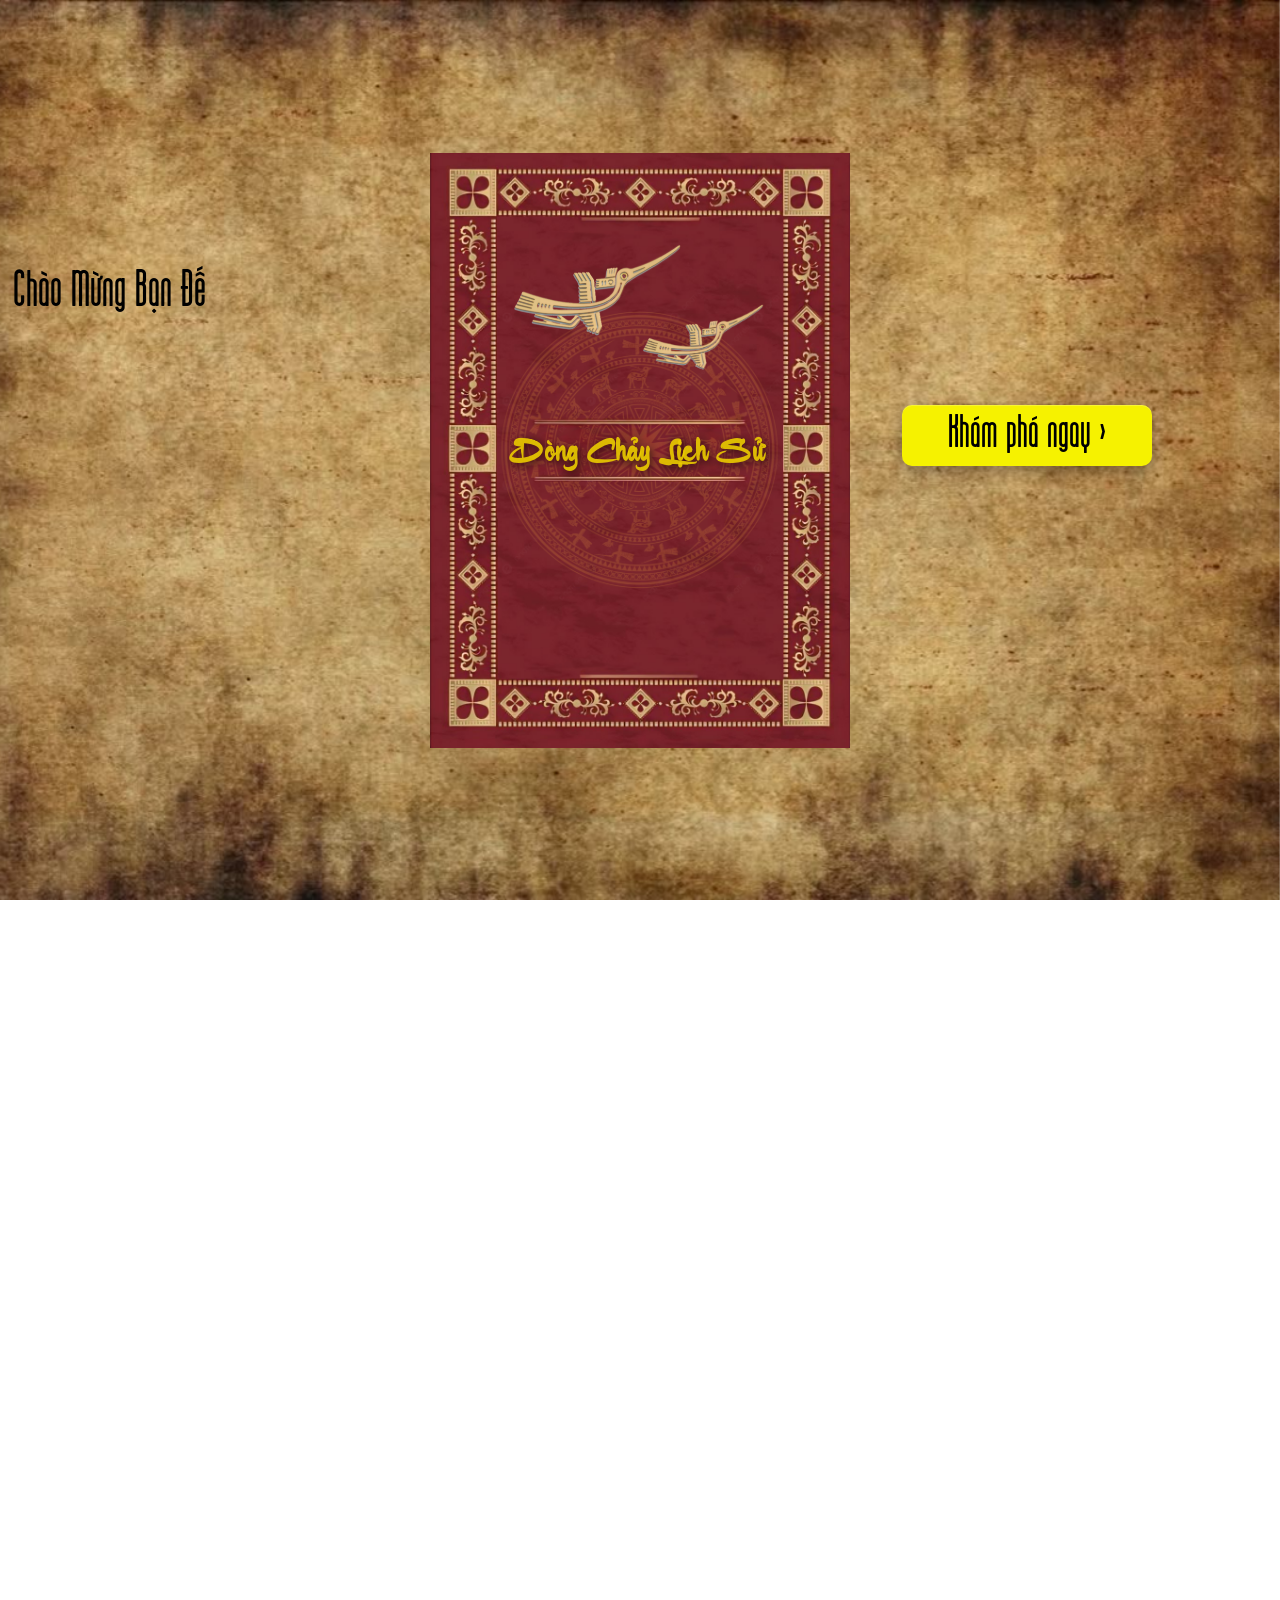
<file: index.html>
<!DOCTYPE html>
<html lang="vi">
<head>
    <meta charset="UTF-8">
    <meta name="viewport" content="width=device-width, initial-scale=1.0">
    <title>Dongchaylichsu</title>
    <link rel="stylesheet" href="style.css">
    <script src="script.js" defer></script>
</head>

<body>
    <button id="discover-now-btn"> Khám phá ngay ></button>
    <div id="bg">
        <img src="image-albums/bg.jpg">
    </div>
    <div id="book-intro">
        <div class="page" id="page-cover">
            <div class="front" id="cover">
                <div class="resize-cover">
                    <img src="image-albums/bia1.png">
                    <div class="book-name">Dòng Chảy Lịch Sử</div>
                    <div class="floating fade">
                        <img src="image-albums/lachong.png">
                    </div>

                    <div class="floating2 fade">
                        <img src="image-albums/lachong.png">
                    </div>
                </div>

            </div>
            <div class="back"></div>
        </div>

        <div class="page" id="page-two">
            <div class="front"></div>
            <div class="back"></div>
        </div>
        <div id="intro-text">
            <div class="i1">Chào Mừng Bạn Đến Với Dòng Chảy Lịch Sử Nơi dòng thời gian trôi đi nhưng còn mãi những chiến công anh hùng ở lại </div>
        </div>
        <div id="bookLight"></div>
    </div>

    <div class="action-menu">
        <button>
            <div class="three-lines">
                <span class="line"></span>
                <span class="line"></span>
                <span class="line"></span>
            </div>
        </button>

        <div class="action-menu-btns">
            <div class="btn" onclick="location.href='#ngoquyen'">
                <span>Ngô Quyền</span>
                <button>
                    <img src="image-albums/flags/conhango.jpg" alt="Cờ nhà Ngô">
                </button>
            </div>

            <div class="btn" onclick="location.href='#dinhbolinh'">
                <span>Đinh Bộ Lĩnh</span>
                <button>
                    <img src="image-albums/flags/conhadinh.jpg" alt="Cờ nhà Đinh">
                </button>
            </div>

            <div class="btn" onclick="location.href='#tranhungdao'">
                <span>Trần Hưng Đạo</span>
                <button>
                    <img src="image-albums/flags/conhatran.jpg" alt="Cờ nhà Trần">
                </button>
            </div>

            <div class="btn" onclick="location.href='#nguyenhue'">
                <span>Nguyễn Huệ</span>
                <button>
                    <img src="image-albums/flags/cothoinguyen.jpg" alt="Cờ Tây Sơn">
                </button>
            </div>


        </div>
    </div>

    <main id="main-contents">

        <div class="main-bg">
            <img src="image-albums/mainbg-.jpg">
        </div>


        <section class="introduction">
            <p>LỜI NÓI ĐẦU</p>
            <div class="sub-intro">
                <p><span id="font-change">Kính chào các quý độc giả!</span> <br> Lịch sử chính là nguồn cội, là dòng
                    chảy thiêng liêng không ngừng trôi đi qua năm tháng.</p>
                <p>Nhưng khi mà thời gian càng ngày càng trôi xa, nhưng năm tháng huy hoàng xưa ấy dần mai một. Đặc biệt
                    là khi thời thế đang dần thế thời, cái hiện đại lấn át cái xưa kia. Ngày nay, các bạn trẻ chỉ biết
                    chạy đua với thời đại, chỉ chăm chăm bắt kịp xu hướng nhất thời trước mắt mà quên đi những giá trị
                    sâu sắc phía sau. </p>
                <p>Khi được sinh ra trong hòa bình, ta lại càng quên đi xưa kia nhưng năm tháng máu chảy thành sông như
                    thế nào. Những người đã ngã xuống, những trái tim quả cảm đứng lên chiến đấu cho hòa bình Tổ Quốc.
                </p>
                <p>Chính vì nhận ra những điều ấy, chúng tôi đã tạo nên cách thức giúp cho được phần thế hệ trẻ cảm thấy
                    hứng thú hơn về lịch sử bằng cách kết hợp những giá trị hiện đại và giá trị truyền thống để đúc kết
                    lên <span>Dòng Chảy Lịch Sử</span></p>
                <p>Chúng tôi đã sưu tầm được một số những danh tướng tiêu biểu trong lịch sử Việt Nam thời kỳ phong kiến
                    và dùng những ngôn ngữ gần gũi hiện đại nhất để kể lại, chúng tôi có sử dụng một số hình ảnh
                    do AI nhằm tái hiện lịch sử dễ hình dung, nếu có điều gì sai sót, xin hãy phản hồi,
                    chúng tôi rất ghi nhận những đóng góp của quý độc giả!</p>
                <p>Chúng tôi xin trân trọng cảm ơn!</p>
            </div>
        </section>

        <section id="timeline">
            <div id="time-title">Dòng Thời Gian</div>
            <div class="box-time left">
                <div class="timeline-content moveRight" onclick="location.href='#ngoquyen'">
                    <div class="inner-content">
                        <h2>898 - 944</h2>
                        <p>Ngô Quyền</p>
                    </div>
                </div>
            </div>
            <div class="box-time right" onclick="location.href='#dinhbolinh'">
                <div class="timeline-content moveLeft">
                    <div class="inner-content">
                        <h2>924 - 979</h2>
                        <p>Đinh Bộ Lĩnh</p>
                    </div>
                </div>
            </div>
            <div class="box-time left" onclick="location.href='#tranhungdao'">
                <div class="timeline-content moveRight">
                    <div class="inner-content">
                        <h2>1232 - 1300</h2>
                        <p>Trần Hưng Đạo</p>
                    </div>

                </div>
            </div>
            <div class="box-time right" onclick="location.href='#nguyenhue'">
                <div class="timeline-content moveLeft">
                    <div class="inner-content">
                        <h2>1753 - 1792</h2>
                        <p>Nguyễn Huệ</p>
                    </div>
                </div>
            </div>
        </section>

        <section class="generals-container gap50">
            <a class="moveLeft" href="#ngoquyen">
                <div class="inner-card ">
                    <img src="image-albums/heroes/ngoquyen.png" alt="Ngô Quyền">
                    <h2>Ngô Quyền</h2>
                    <div class="hero-desc">
                        Đánh tan quân <span class="crimson">Nam Hán</span> trên <span class="river">sông Bạch
                            Đằng</span>, chấm dứt hơn 1000 năm Bắc thuộc mở ra kỷ nguyên độc lập lâu dài của dân tộc
                    </div>
                </div>
            </a>

            <a class="moveRight" href="#dinhbolinh">
                <div class="inner-card ">
                    <img src="image-albums/heroes/dinhbolinh.png" alt="Đinh Bộ Lĩnh">
                    <h2>Đinh Bộ Lĩnh</h2>
                    <div class="hero-desc">
                        Dẹp loạn <span class="crimson">12 sứ quân</span>, thống nhất đất nước, khai sinh <span
                            class="copper-gold">triều Đinh</span> – triều đại phong kiến độc lập đầu tiên của Việt Nam.
                    </div>
                </div>
            </a>

            <a class="moveLeft" href="#tranhungdao">
                <div class="inner-card">
                    <img src="image-albums/heroes/tranhungdao.png" alt="Trần Hưng Đạo">
                    <h2>Trần Hưng Đạo</h2>
                    <div class="hero-desc">
                        <span class="gold">Đức Thánh Trần</span>, lãnh đạo Đại Việt ba lần đánh bại quân <span
                            class="crimson">Nguyên Mông</span>.
                    </div>
                </div>
            </a>

            <a class="moveRight" href="#nguyenhue">
                <div class="inner-card ">
                    <img src="image-albums/heroes/nguyenhue.png" alt="Nguyễn Huệ">
                    <h2>Nguyễn Huệ</h2>
                    <div class="hero-desc">
                        <span class="brown">Anh hùng áo vải</span> - người khiến quân <span class="crimson">Xiêm</span>
                        và quân <span class="crimson">Thanh</span> đại bại, làm rạng danh Đại Việt.
                    </div>
                </div>
            </a>
        </section>


        <section class="legend-intro">
            <div class="legend-intro-content">
                <p class="legend-line fadeI">Mỗi vị tướng là một chương sử</p>
                <p class="legend-line fadeI">Mỗi chiến thắng là cái giá của máu, ý chí và lòng yêu nước</p>
                <p class="legend-line fadeI">Mỗi trận chiến là sự hy sinh của hàng vạn con người chỉ đổi lấy hai chữ "Tự
                    Do"</p>
                <p class="legend-line fadeI">Hãy bước vào những trang sử hào hùng của dân tộc Việt Nam</p>
            </div>
        </section>

        <div class="hero d-flex-col gap100">
            <section id="ngoquyen">
                <div class="hero-card d-flex stick-scroll">
                    <div class="hero-img moveLeft">
                        <img src="image-albums/heroes/ngoquyen.png" alt="Ngô Quyền">
                    </div>

                    <div class="hero-info center d-flex-col">
                        <h1 class="hero-name">Ngô Quyền</h1>
                        <p class="birth-death">898 - 944</p>
                    </div>
                </div>

                <div class="chapter-divider">
                    <span class="decorate revealLR">✦</span>
                    <h2 class="revealLR">Giới thiệu</h2>
                </div>

                <div class="hero-life d-flex-col gap50">
                    <div class="d-flex stick-scroll">
                        <div class="fadeI">
                            <p class="intro-hero">
                                Nhắc đến Ngô Quyền là chúng ta nhớ đến ngay đến bãi cọc Bạch Đằng siêu to khổng lồ đâm thủng chiến thuyền 
                                quân Nam Hán, nhưng 10 người thì 9 người không biết nhiều về cuộc đời ông. Vậy nên chúng tôi ở đây để giúp
                                bạn khắc phục điều đó!
                            </p>
                            <p>Ngô Quyền sinh ra trong một gia đình có thế lực ở Đường Lâm.</p>
                            <p>
                                Tương truyền, khi ông sinh ra, có ánh sáng lạ tỏa khắp nhà, tướng mạo khác thường, có ba nốt ruồi ở lưng. 
                                Thầy tướng cho là lạ, bảo có thể làm chủ một phương, nên đã đặt tên là Quyền. Khi lớn lên, Ngô Quyền có 
                                vẻ người khôi ngô, mắt sáng như chớp, dáng đi thong thả như hổ, có trí dũng và sức mạnh có thể nâng được 
                                vạc bằng đồng. 
                            </p>
                        </div>
                        <div class="width revealU">
                            <img src="image-albums/life-NQ/nq-sinh.png" alt="Ngô Quyền thời trẻ">
                        </div>
                    </div>

                    <div class="d-flex stick-scroll">
                        <div class="width">
                            <img src="image-albums/life-NQ/nq-young.png" alt="Ngô Quyền thời trẻ">
                        </div>
                        <div class="fadeI center d-flex-col">
                            <p>Trưởng thành dưới quyền Dương Đình Nghệ, ông nhanh chóng trở thành vị tướng tài năng, được tin cậy giao nhiều trọng trách</p>
                        </div>                      
                    </div>
                </div>

                <div class="chapter-divider">
                    <span class="decorate revealLR">✦</span>
                    <h2 class="revealLR">CHIẾN CÔNG</h2>
                </div>

                <div class="hero-life d-flex-col gap50">
                    <div class="d-flex-col stick-scroll">
                        <div class="fadeI">
                            <p>Năm 937, Kiều Công Tiễn giở mưu hèn kế bẩn giết chết cha nuôi (Dương Đình Nghệ) để cướp
                                ngôi Tiết độ sứ.
                            </p>
                        </div>
                        <div class="d-flex gap100 center">
                            <div class="width moveRight">
                                <img src="image-albums/life-NQ/kct-ddn.png">
                            </div>
                            <div class=" width2 moveLeft">
                                <img src="image-albums/life-NQ/kct-king.png">
                            </div>
                        </div>
                    </div>

                    <div class="d-flex stick-scroll">
                        <div class="fadeI d-flex center">
                            <p>
                                Ngô Quyền khi ấy đang đóng quân ở vùng Ái Châu, nghe tin bố vợ bị thằng con nuôi cho đăng
                                xuất khỏi thế giới. Không dài dòng, ông lập tức triệu tập anh em huynh đệ đi hành quân
                                kéo sang hỏi tội Kiều Công Tiễn
                            </p>
                        </div>
                        <div class="width moveLeft">
                            <img src="image-albums/life-NQ/hanhquan.png">
                        </div>
                    </div>
                    
                    <div class="d-flex-col">
                        <div class="fadeI">
                            <p>
                                Ngồi chưa kịp ấm chỗ thì nghe tin Ngô Quyền kéo đội quân sát thủ đến hỏi tội. Biết đối mặt trực diện chỉ có nước
                                đi bụi. Trong lúc hoảng loạn tột độ, thanh niên họ Kiều nghĩ ra nước đi hèn hạ nhất hệ mặt trời, một quyết định 
                                tự hủy tự bóp mình và cả giang sơn đó là sai tay chân của mình mang châu báu lén lút qua phương Bắc cầu cứu Nam Hán.  
                            </p>
                        </div>
                        <div class="d-flex stick-scroll">
                            <div class="width2 moveRight">
                                <img src="image-albums/life-NQ/caucuu.png">
                            </div>
                            <div class="fadeI d-flex center">
                                <p>
                                    Danh hiệu "đại sứ" rước voi về giày mạ tổ chính thức được trao cho Kiều Công Tiễn  
                                </p>
                            </div>
                        </div>
                        <div class="fadeI">
                            <p>
                                Về phía quân Nam Hán, ông vua Lưu Cung đang ngồi ngáp ruồi nghe tin có kẻ bên Giao Châu dâng cỗ đến tận miệng, gật đầu đồng ý vội.
                                Lưu Cung vừa muốn đánh bóng tên tuổi của mình vừa có cớ sang đánh lấy đất đai màu mỡ bên Giao Châu, khôi phục lại ách đô hộ cai trị đã mất, hắn phong con trai cưng
                                của mình là Lưu Hoàng Tháo làm Giao Vương mang theo đạo quân khổng lồ toàn chiến thuyền vượt sóng tiến thẳng về cửa sông Bạch Đằng.
                            </p>
                        </div>
                    </div>

                    <div class="d-flex stick-scroll">
                        <div class="fadeI d-flex center">
                            <p>
                                Nghe tin quân Nam Hán sắp sang chơi, Ngô Quyền kiểu: từ từ đợi dọn rác trong nhà đã rồi hẵng sang chơi. Thế là ông kéo quân đến thành Đại La, Kiều Công Tiễn
                                chưa kịp ảo tưởng cảnh lên làm vua thì bị Ngô Quyền gõ bo bo cho vào đầu, tiễn thẳng xuống tâm sự với cha nuôi.
                            </p>
                        </div>
                        <div class="width2 moveLeft">
                            <img src="image-albums/life-NQ/gietkct.png">
                        </div>
                    </div>
                    <div class="d-flex-col center">
                        <div class="width3 revealLRUD">
                            <img src="image-albums/life-NQ/hop.png">
                        </div>
                        <div class="fadeI">
                            <p>
                                Ngô Quyền họp bàn với bên tham mưu, ngài bảo thằng nhãi Hoàng Tháo này mới lớn, tính tình trẻ trâu, lại cậy có thuyền to
                                quân đông nên chắc chắn sẽ chủ quan khinh địch, đi xa mỏi mệt nên anh em ta ngồi nhà dưỡng sức lấy quân khỏe đánh quân mệt sẽ chắc thắng.
                                Nhưng đánh như nào cho nhớ đời cho bố ở nhà ko dám hó hé sang đây nữa mới là nghệ thuật. Vậy là dự án thế kỷ bãi cọc sông Bạch Đằng chính
                                thức được khởi công
                            </p>
                        </div>
                    </div>
                    <div class="d-flex stick-scroll">
                        <div class="fadeI d-flex center">
                            <p>
                                Người người nhà nhà chung tay ngày đêm làm ra những cây cọc gỗ với đầu nhọn bọc sắt đen. Đem những chiếc cọc gỗ đó cắm sâu xuống lòng sông ngay
                                chỗ hiểm yếu nhất gần cửa biển, để khi thủy triều lên mặt sông che đi những đầu cọc, nhưng khi thủy triều rút mới lộ ra "quà" cho quân Nam Hán 
                            </p>
                        </div>
                        <div class=" width2 moveLeft">
                            <img src="image-albums/life-NQ/coc.png">
                        </div>
                    </div> 
                </div>
                
                <div class="hero-life d-flex-col gap50">
                    <div class="d-flex top-center">
                        <div class="d-flex-col gap100">
                            <div class="d-flex stick-scroll">
                                <div class="width2 revealR">
                                    <img src="image-albums/life-NQ/chienthuat.jpg">
                                </div>
                                <div class="fadeI">
                                    <h2 class="d-flex center">Trận Bạch Đằng năm 938</h2>
                                    <p>
                                        Cuối 938, gió mùa Đông Bắc lạnh thấm da thịt. Hạm đội Lưu Hoàng Tháo nghênh ngang tiến vào cửa sông Bạch Đằng. Từ xa, Ngô Quyền thấy mồi đã vào tầm ngắm
                                        liền tung chiêu thức mang tên "giả vờ thua", ngài cử vài đội thuyền nhẹ ra khiêu chiến, lính của Ngô Quyền vừa đánh vừa chửi bới dăm ba câu, 
                                        đánh được vài phát cho có rồi đồng loạt quay đầu bỏ chạy chỗ chết. Hoằng Tháo cười ha hả đắc ý, đấy thấy chưa, chưa đánh đã chạy, Giao Châu toàn lũ nhát gan.
                                    </p>
                                </div>
                            </div>

                            <div class="d-flex stick-scroll">
                                <div class=" width2 revealR">
                                    <img src="image-albums/life-NQ/bachdang.jpg">
                                </div>
                                <div class="fadeI d-flex center">
                                    <p>
                                        Hạm đội Hoàng Tháo cứ băng băng vượt qua cửa tử mà không hề hay biết, cho đến khi quân
                                        Nam Hán lọt thỏm vào sâu trong sông Bạch Đằng, cũng là lúc mặt trời dần buông xuống, quà của tự nhiên bắt đầu lộ ra,
                                        thủy triều nước rút nhanh như cách người yêu cũ trở mặt. Thế là xong dính bẫy rồi, một cảnh tượng kinh hoàng hiện ra trước mắt
                                        Nam Hán
                                    </p>
                                </div>
                            </div>
                            
                            <div class="fadeI">
                                <p>
                                    Ngô Quyền dẫn đại quân xông ra nhưng mãnh hổ vồ mồi. Quân ta từ trên bờ xả mưa tên xuống, những chiến thuyền nhỏ 
                                    len lỏi vào bãi cọc để đánh giáp lá cà. Đội hình Nam Hán rối loạn, trên thuyền thì bị xả tên, xuống sông thì bị cọc đâm.
                                </p>
                                <p>
                                    Lưu Hoàng Tháo, vị thái tử trẻ trâu lúc sáng còn mơ mộng làm bá chủ giờ luống cuống tìm đường thoát thân
                                    nhưng đã quá muộn, vị thái tử kiêu ngạo ấy được nhận 1 vé đăng xuất miễn phí, chìm nghỉm dưới dòng sông
                                    Bạch Đằng lịch sử
                                </p>
                                <p>
                                    Chỉ trong vòng 1 ngày ngắn ngủi, toàn bộ đạo quân Nam Hán hùng hậu bị tiêu diệt sạch. Tin con trai chết,
                                    Lưu Cung biết mình không đủ sức đánh lại Ngô Quyền, đành rút quân không dám bén mảng sang lần nào nữa.
                                </p>
                                <p>
                                    Chiến thắng Bạch Đăng năm 938 là một tiếng sấm rền xé toạc màn đêm u tối, kết thúc 1000 năm Bắc thuộc. Mở ra thời kỳ độc lập
                                    lâu dài của dân tộc.
                                </p>
                            </div>
                        </div>                                                        
                    </div>
                </div>
                

                <div class="chapter-divider">
                    <span class="decorate revealLR">✦</span>
                    <h2 class="revealLR">DẤU ẤN ĐỂ LẠI</h2>
                </div>

                <div class="hero-life d-flex-col gap50">
                    <div class="d-flex">
                        <div class=" width">
                            <img src="image-albums/life-NQ/thoNQ.jpg" alt="Thờ Ngô Quyền">
                        </div>
                        <div class="fadeI d-flex center">
                            <p>
                                Tên tuổi và công lao được các thế hệ sau ghi nhớ, tôn vinh. Hình tượng Ngô Quyền trở thành
                                biểu tượng của lòng yêu nước, ý chí độc lập và tinh thần tự cường dân tộc
                            </p>
                        </div>
                    </div>
                    <div class="d-flex">
                        <div class=" width">
                            <img src="image-albums/life-NQ/tuongNQ.jpg" alt="Tượng Ngô Quyền">
                        </div>
                        <div class="fadeI d-flex center">
                            <p>
                                Nhiều đền thờ, lăng mộ và di tích lịch sử được xây dựng để thờ phụng, tưởng nhớ công lao của
                                ông, tiêu biểu như Lăng Ngô Quyền và Đền thờ Ngô Quyền
                            </p>
                        </div>
                    </div>
                    <div class="d-flex center fadeI">
                        <p class="blockquote width3">
                            Ngô Quyền không chỉ thuộc về quá khứ, ông là ngọn lửa đang cháy trong hiện tại, nhắc mỗi chúng
                            ta sống mạnh mẽ hơn, kiên cường hơn và dũng cảm viết lên chiến thắng của chính đời mình.
                        </p>                       
                    </div>                                                                
                </div>

                
            </section>

            <section id="dinhbolinh">
                <div class="hero-card d-flex stick-scroll">
                    <div class="hero-img moveRight">
                        <img src="image-albums/heroes/dinhbolinh.png" alt="Đinh Bộ Lĩnh">
                    </div>

                    <div class="hero-info center d-flex-col">
                        <h1 class="hero-name">Đinh Bộ Lĩnh</h1>
                        <p class="birth-death">924-979</p>
                    </div>
                </div>

                <div class="chapter-divider">
                    <span class="decorate revealLR">✦</span>
                    <h2 class="revealLR">GIỚI THIỆU</h2>
                </div>

                <div class="hero-life d-flex-col gap50">
                    <div class="stick-scroll">
                        <div class="fadeI">
                                <p class="intro-hero">
                                    Khi nhắc đến Đinh Bộ Lĩnh chúng ta thường nghĩ tới Đinh Bộ Lĩnh dẹp loạn 12 sứ quân, nghe rất
                                    ngầu phải không? Nhưng ít ai biết được trước khi tên tuổi vang dội ấy thì ông có cuộc đời như thế
                                    nào. Hãy tiếp tục cùng chúng tôi tìm câu trả lời nhé
                                </p>
                        </div>
                    </div>

                    <div class="d-flex stick-scroll">
                        <div class="fadeI">
                            <p>
                                Nối tiếp câu chuyện lịch sử về Ngô Quyền, năm 944 - Đức Ngô Quyền, vị tổ trung hưng đã đánh tan quân Nam Hán trên sông Bạch Đằng đột ngột băng hà. Ngài ra đi để lại một khoảng trống mênh mông không ai đủ sức lấp đầy.
                                Triều đình rối ren, lòng người ly tán, nhiều thế lực hào trưởng địa phương lực bị kìm hãm bấy lâu được dịp vùng lên 
                                sâu xé. Giang sơn gấm voc bỗng chốc vỡ vụn thành 12 mảnh ghép rời rạc.
                            </p>
                        </div>
                        <div class=" width revealLR">
                            <img src="image-albums/life-DBL/12suquan.jpg">
                        </div>
                        <div class="fadeI">
                            <p>
                                Trong Bối cảnh hỗn mang ấy, tại Động Hoa Lư (Ninh Bình) - một vùng đất địa linh nhân kiệt. Cậu bé Đinh Bộ Lĩnh đã lớn lên. Cha là Đinh Công Trứ - một vị tướng tài ba dưới trướng Ngô Quyền nên
                                dòng máu chảy trong Đinh Bộ Lĩnh là dòng máu nhà tướng đầy dũng mãnh và can trường. Nhưng cha mất sớm, ông theo mẹ về nương nhờ chú ruột
                                sống cuộc đời dân dã, chăn trâu cắt cỏ cùng lũ trẻ trong vùng.
                            </p>
                        </div>
                    </div>

                    <div class="d-flex-col">
                        <div class=" revealLRUD">
                            <img src="image-albums/life-DBL/colautaptran.png">
                        </div>
                        <div class="fadeI">
                            Những đứa trẻ chăn trâu ở thung lũng Hoa Lư ngày ấy không chơi những trò chơi trẻ con bình thường, chúng
                            tham gia vào những trận giả do Đinh Bộ Lĩnh chỉ huy. Ông lấy bông lau làm cờ, lấy lưng châu làm ngai, chia quân 
                            bày trận, oai phong lẫm liệt như một vị tướng thực thụ.
                        </div>
                    </div>
                </div>

                <div class="chapter-divider">
                    <span class="decorate revealLR">✦</span>
                    <h2 class="revealLR">CHIẾN CÔNG</h2>
                </div>

                <div class="hero-life d-flex-col gap50">
                    <div class="stick-scroll">
                        <div class="d-flex top-center stick-scroll">
                           <div class="fadeI d-flex-">
                                <p>
                                    Khi trưởng thành, Đinh Bộ Lĩnh không cam chịu cảnh sống ẩn dật. Ông nhìn ra thế cuộc và hiểu rằng
                                    thời cờ đã đến. Không còn là trận đánh giả với cờ lau. Ông bắt đầu tập hợp lực lượng rèn đúc vũ khí
                                    thật sự. Những người bạn thuở thiếu thời như Đinh Điền, Nguyễn Bặc, Lưu Cơ, Trĩnh Tú trở thành những cánh tay đắc lực, những 
                                    vị tướng tiên phong cùng ông xây dựng cơ đồ.
                                </p>
                                
                            </div>
                            <div class=" width2">
                                <img src="image-albums/life-DBL/taphop.png">
                            </div> 
                        </div>
                        <div class="fadeI">
                            <p>
                                Tiếng tăm Đinh Bộ Lĩnh bắt đầu vang xa khiến các thế lực xung quanh phải dè chừng.
                            </p>
                        </div>
                    </div>
                    <div>                        
                        <div class=" revealLR">
                            <img src="image-albums/life-DBL/ngaydemtap.png">   
                        </div>
                        <div class="fadeI">
                            <p>
                                Hoa Lư những ngày tháng chuẩn bị ấy không ngừng vang tiếng rèn sắt đúc gươm, tiếng reo hò tập trận vang cả núi rừng.
                                Đinh Bộ Lĩnh dạy cho quân sĩ cách lợi dụng địa hình để mai phục, dùng ít địch nhiều. Ông hiểu rằng
                                muốn dẹp loạn 12 sứ quân không chỉ dựa vào sức mạnh cơ bắp mà còn phải dùng cái đầu lạnh.
                            </p>
                        </div>
                    </div>
                    <div>
                        <div class="fadeI">
                            <p>
                                Đinh Bộ Lĩnh quyết định nước cờ táo bạo, một canh bạc sinh tử. Thay vì xua quân tấn công Bố Hải Khẩu (Thái Bình) để tranh giành lãnh thổ
                                ông chọn con đường hòa hiếu. Ông đích thân dẫn con trai trưởng là Đinh Liễn đến gặp Trần Lãm,
                                Đinh Bộ Lĩnh gạt bỏ cái tôi cúi đầu trước Trần Lãm và đưa ra quyết định đau lòng là để Đinh Liễn
                                ở lại làm con tin để làm tin cho lời thề ước.
                            </p>
                            <p>
                                Đạo quân Hoa Lư như hổ mọc thêm cánh, sự kết hợp giữa đội quân thiện chiến kỉ luật của Đinh Bộ Lĩnh
                                và tiềm lực kinh tế, binh lực dồi dào của Trần Lãm đã tạo nên một thế lực vô địch. Đỉnh điểm khi Trần Lãm qua đời, trước khi
                                nhắm mắt xuôi tay, ông quyết định trao quyền điều binh khiển tướng cho Đinh Bộ Lĩnh.
                            </p>
                        </div>
                        <div class=" revealLRUD">
                            <img src="image-albums/life-DBL/dieubinh.png">
                        </div>
                    </div>
                    <div class="d-flex-col center">
                        <div class="fadeI">
                            <p>
                                Đinh Bộ Lĩnh tiếp tục đi bẽ gãy từng mắt xích yếu , thu phục lòng người thay vì cầm quân đi 
                                chinh chiến, chỉ khi gặp những kẻ cứng đầu mới dùng đến quân. Tiếng tăm Vạn Thắng Vương vang dội 
                                như sấm nổ bên tai, trở thành nỗi ám ảnh kinh hoàng cho những kẻ còn ôm mộng cát cứ. Ông biết lúc 
                                nào cần tuốt gươm, lúc nào cần tra gươm vào vỏ. Ông biến thù thành bạn, biến chướng ngại vật thành bàn đạp.
                            </p>    
                        </div>
                        <div class=" width3 revealLR">
                            <img src="image-albums/life-DBL/deploan12suquan.png">
                        </div>
                        <div class="fadeI">
                            <p>
                                Cục diện 12 sứ quân chẳng khác gì ngọn đèn le lói trước con bão Đinh Bộ Lĩnh, chỉ chờ thời khắc vụt tắt nhường chỗ cho ánh hào quang rực rỡ của một vương triều mới đang lên.
                                Những sứ quân cuối cùng lần lượt buông vũ khí quy hàng. Non sông gấm vóc bao năm chia cắt nay đã nối liền
                                lại thành một dải.
                            </p>    
                        </div>
                    </div>
                    
                </div>

                <div class="chapter-divider">
                    <span class="decorate revealLR">✦</span>
                    <h2 class="revealLR">DẤU ẤN ĐỂ LẠI</h2>
                </div>

                <div class="hero-life d-flex-col gap50">
                    <div class="d-flex">
                        <div class="fadeI d-flex center">
                            <p>
                                Được nhân dân tôn kính và thờ phụng tại nhiều di tích lịch sử, tiêu biểu như Đền Vua Đinh
                            </p>
                        </div>
                        <div class="width2">
                            <img src="image-albums/life-DBL/thoDBL.jpg" alt="Thờ Đinh Bộ Lĩnh">
                        </div>
                    </div>

                    <div class="d-flex">
                        <div class="fadeI d-flex center">
                            <p>
                                Hình tượng “cờ lau tập trận” trở thành biểu tượng về ý chí và khát vọng lớn lao từ tuổi trẻ
                            </p>
                        </div>
                        <div class="width2">
                            <img src="image-albums/life-DBL/tuongDBL.jpg" alt="Thờ Đinh Bộ Lĩnh">
                        </div>
                    </div>

                    <div class="d-flex center fadeI">
                        <p class="blockquote width3">
                            Đinh Bộ Lĩnh không chỉ là một ông vua, ông là kẻ mở đường, là đứa trẻ cầm cỏ lau. Mà cả nghìn
                            năm sau, lịch sử vẫn phải cúi đầu
                        </p>
                    </div>
                </div>      
            </section>

            <section id="tranhungdao">
                <div class="hero-card d-flex stick-scroll">
                    <div class="hero-img moveLeft">
                        <img src="image-albums/heroes/tranhungdao.png" alt="Trần Hưng Đạo">
                    </div>

                    <div class="hero-info center d-flex-col">
                        <h1 class="hero-name">Trần Hưng Đạo</h1>
                        <p class="birth-death">1226 - 1300</p>
                    </div>
                </div>

                <div class="chapter-divider">
                    <span class="decorate revealLR">✦</span>
                    <h2 class="revealLR">Giới thiệu</h2>
                </div>

                <div class="hero-life d-flex-col gap50">
                    <div class="d-flex stick-scroll">
                        <div class="fadeI">
                            <p class="intro-hero">
                                Bạn có biết đời nhà Trần có một vị Thánh và một vị Phật không? Đó chính là Đức Thánh Trần Hưng Đạo và Phật Hoàng Trần Nhân Tông.
                                Nhưng chúng ta sẽ cùng tìm hiểu riêng vị Đức Thánh Trần - người đã lãnh đạo nhân dân 3 lần kháng chiến chống Nguyên Mông.
                                
                            </p>
                        </div>
                    </div>
                    
                    <div class="d-flex stick-scroll">
                        <div class="2width">
                            <img src="image-albums/life-THD/youngthd.png">
                        </div>
                        <div class="fadeI d-flex center">
                            <p>
                                Sinh ra trong hoàng tộc nhà Trần. Ngay từ nhỏ, ông nổi tiếng thông minh học rộng, am hiểu
                                binh pháp và có trí hơn người.
                            </p>
                        </div>
                    </div>
                    
                    <div>                       
                        <p>Cha ông từng mang nỗi uất hận vì biến cố trong dòng tộc. Giữa thù riêng và đại nghĩa, ông
                            quyết định<span class="highlight"> Gác thù nhà để giữ yên xã tắc.</span></p>
                        <p>Ông hiểu rằng vận mệnh dân tộc luôn lớn hơn mọi ngai vàng</p>
                    </div>
                </div>

                <div class="chapter-divider">
                    <span class="decorate revealLR">✦</span>
                    <h2 class="revealLR">CHIẾN CÔNG</h2>
                </div>

                <div class="hero-life d-flex-col gap50">
                    <div class="d-flex stick-scroll">
                        <div class=" width2 revealR">
                            <img src="image-albums/life-THD/kybinhmongco.png" alt="Giặc Nguyên Mông">
                        </div>
                        <div class="fadeI d-flex center">
                            <p>
                                Giới thiệu qua một chút về kẻ thù chúng ta sắp đối mặt, một kẻ không phải dạng vừa đâu. 
                                Một cơn bão mang tên Quân Nguyên Mông, lực lượng quân sự của đế quốc Mông Cổ và nhà Nguyên.
                                Kỵ binh Mông Cổ đi đến đâu cỏ không mọc được tới đó. Nếu kỵ binh Châu Âu thời đó giống mấy chiếc
                                xe tăng hạng nặng chạy chậm và tốn xăng thì kỵ binh Mông Cổ chính là mấy con xe đua công thức một
                                đời mới nhất.  
                            </p>
                        </div>
                    </div>

                    <div class="d-flex stick-scroll">
                        <div class="fadeI d-flex center">
                            <p>
                                Mỗi lính Mông Cổ khi ra trận thường dắt theo từ 3-4 con ngựa. Vâng, bạn không nghe nhầm đâu, một người cưỡi 4 con ngựa.
                                Đang chạy con này mà thấy nó mệt, họ nhảy sang con khác cưỡi tiếp ngay trên đường chạy, không cần dừng lại đổ xăng hay thay
                                nhớt. Nhờ kỹ năng đổi xe thượng thừa này, quân Mông Cổ có tốc độ hành quân nhanh đến mức người ta đồn là
                                họ có thể xuất hiện ngay sau lưng địch trước cả khi tin tình báo kịp bay về. Tốc độ của họ tính bằng trăm km mỗi ngày.
                            </p>
                        </div>
                        <div class=" width moveLeft">
                            <img src="image-albums/life-THD/kybinhmongco2.png">                            
                        </div>
                    </div>
                    <div>
                        <div class="fadeI">
                            <p>
                                Chưa hết, kỹ năng chiến đấu của họ cũng thuộc hàng bá đạo, cung tên Mông Cổ có tầm bắn xa và sát thương mạnh hơn hẳn các loại cung ở Châu Âu hay Trung Hoa bấy giờ.
                                Họ có thể vừa phi ngựa nước đại vừa xoay người bắn ngược về phía sau với độ chính xác tuyệt đối.
                                Cái này giống như bạn lái xe máy tốc độ 80km/h, thả 2 tay rồi quay lại bắn headshot thằng đuổi theo bằng súng lục vậy.
                            </p>
                        </div>
                        <div class="d-flex gap50">
                            <div class=" revealL">
                                <img src="image-albums/life-THD/kybinhmongco3.png">
                            </div>
                            <div class=" revealR">
                                <img src="image-albums/life-THD/kybinhmongco4.png">
                            </div>
                        </div>
                    </div>
                    <div>
                        <div class="d-flex stick-scroll">
                            <p class="fadeI d-flex center">
                                Vậy thành tích của cái đội hack map này là gì? Họ đã san phẳng các vương quốc Hồi giáo ở Trung Á, biến cả vùng Lưỡng Hà trù phú thành bình địa. Họ tràn sang Châu Âu, đánh tan nát liên quân Nga, Kev khiến 
                                các hiệp sĩ Châu Âu mặc giáp sắt nặng nề trở thành những chú hề vụng về trên chiến trường. Phía Đông, họ nuốt chửng cả Nam Tống - triều đại Trung Hoa giàu có và văn minh bậc nhất thế giới bấy giờ.
                                Nói tóm lại cái tên Nguyên Mông vào thế kỷ 13 giống như cơn đại dịch, một cái chết đen mà ai nghe cũng phải rén.
                            </p>
                            <div class="width2">
                                <img src="image-albums/life-THD/mongcomap.gif">
                            </div>
                        </div>
                        <p class="fadeI">
                            Tư duy của người Mông Cổ rất đơn giản, hàng thì sống còn chống thì chết. Và cái chết họ mang đến thường hủy diệt toàn bộ. Họ áp dụng
                            triệt để chiêu khủng bố tinh thần, tàn sát dã man. Giáo án này hiệu quả đến mức nhiều nơi mở cửa thành đầu hàng ngay khi thấy bụi cuốn mù mịt từ xa.
                            Thế nên khi quân Mông Cổ quay cái nhìn sang Đại Việt, trong mắt họ chúng ta chỉ là một cái chấm nhỏ xíu.
                        </p>
                        <p class="fadeI">
                            Đại Việt biết mình yếu hơn về sức mạnh, nên ta không dại gì chơi theo luật của chúng. Trần Hưng Đạo đã sớm nhận ra, muốn thắng thằng khổng lồ
                            này không thể dùng sức trâu mà dùng não.
                        </p>
                    </div>
                    <div class="d-flex top-center stick-scroll">
                        
                        <div class="width2">
                            <img src="image-albums/life-THD/lan1.jpg" alt="Trận Đông Bộ Đầu">
                        </div>

                        <div class="fadeI">
                            <h2 class="d-flex center">Trận Đông Bộ Đầu (Lần 1 - 1258)</h2>
                            <p>
                                Năm 1258, quân Mông Cổ lần đầu tràn vào Đại Việt với sức mạnh từng khiến nhiều quốc gia
                                khiếp sợ. Trước thế giặc mạnh, quân dân nhà Trần chủ động rút lui để bảo toàn lực lượng
                                rồi bất ngờ phản công tại Đông Bộ Đầu.
                                Chỉ sau chưa đầy một tháng, quân xâm lược bị đánh bật khỏi bờ cõi Đại Việt
                            </p>
                        </div>
                    </div>

                    <div class="d-flex-col center">
                        <div class="width2">
                            <img src="image-albums/life-THD/lan2.png" alt="Trận Hàm Tử">
                        </div>
                        <h2>Trận Hàm Tử (Lần 2 - 1285)</h2>
                            <p class="fadeI">
                                Năm 1282, khi tin tình báo bay về báo rằng Quân Nguyên Mông đang dục dịch sang hỏi thăm sức khỏe lần 2, vua Trần liền mở ngay 
                                cuộc họp thượng đỉnh tại bến Bình Than (Hải Dương). Nơi đây quy tụ tất cả cá mập, vương hầu, tướng lĩnh cốt cán trong dòng tộc. Nội dung cuộc họp là để 
                                bàn xem ai sẽ lo hậu cần, ai lo tiên phong. Tại đây, Trần Hưng Đạo chính thức được trao quyền tổng chỉ huy quân đội
                                hay nói cách khác là nhận trức đội trưởng đội gánh team
                            </p>
                            <div class="width2 revealLR">
                                <img src="image-albums/life-THD/hop.png">
                            </div>
                        
                    </div>

                    <div>
                        <div class="d-flex gap50">
                            <div class="moveRight">
                                <img src="image-albums/life-THD/dienhong.png">
                            </div>
                            <div class="moveLeft">
                                <img src="image-albums/life-THD/dienhong2.png">
                            </div>
                        
                        </div>
                        <p class="fadeI">
                            Đỉnh cao nghệ thuật chính trị phải kể đến hội nghị Diên Hồng diễn ra hai năm sau đó vào năm 1284. Đây có thể coi là cuộc trưng cầu dân ý đầu tiên trong lịch sử Việt Nam. Vị vua trẻ tuổi Trần Nhân Tông
                            đã mời các bô lão có tiếng nhất trong dân chúng về Thăng Long để hỏi ý kiến. Các bạn thử tưởng tượng những người già chỉ thích đánh cờ, vui thú điền viên, sợ nhất là tiếng ồn, đánh nhau và biến động. Thế mà 
                            khi vua hỏi "Thế giặc mạnh thế này nên hàng hay nên đánh?" Cả hội trường Diên Hồng đồng thanh hô to "Đánhh!". Cái tiếng hô nó nổi kinh khủng, lan truyền từ kinh thành về thôn xóm.
                        </p>
                    </div>
                    <div class="d-flex center stick-scroll">
                        <div>
                            <div class="width revealLR">
                            <img src="image-albums/life-THD/hichtuongsi.png">
                            </div>
                            <div class="width revealLR">
                            <img src="image-albums/life-THD/hichtuongsi2.png">
                            </div>
                        </div>
                        <p class="fadeI">
                            Và đây cũng là lúc tác phẩm truyền đời mang tên "Hịch tướng sĩ" được Trần Hưng Đạo viết. Nếu các bạn nghĩ Hịch tướng sĩ là một bài văn cổ chán ngắt,
                            bắt buộc phải học trong sách giáo khoa thì các bạn lầm to. Nếu hiểu theo ngôn ngữ Gen Z bây giờ thì nó chính là một bài rap chửi cực gắt kết hợp nghệ thuật thao túng đỉnh cao mà ông dành tặng cấp dưới của
                            mình. Bối cảnh khi đó có một số tướng lĩnh nhà Trần bắt đầu chủ quan lơ là, nước đến chân mới nhảy, suốt ngày chỉ lo ăn chơi tận hưởng nốt cuộc đời chờ chết sợ quân Nguyên.
                            Bài Hịch này sinh ra để chỉnh đốn lại đội ngũ.
                        </p>
                    </div>

                    <div class="d-flex stick-scroll">
                        <p class="fadeI d-flex center">
                            Trần Hưng Đạo hiểu rằng muốn đánh bại bọn nhà giàu Mông Cổ được trang bị hàng tận răng thì phải chơi bài du kích, chơi bài nhà nghèo vượt khó.
                            Ông cho xây căn cứ Vạn Kiếp trở thành doanh trại kiên cố, một kho lương và vũ khí. Quan trọng hơn, ông chuẩn bị cho một chiến thuật sau này trở thành 
                            thương hiệu của Việt Nam - Vườn khồng nhà trống. 
                        </p>
                        <div class="moveLeft">
                            <img src="image-albums/life-THD/vuon0nhatrong.png">
                        </div>
                    </div>

                    <div class="d-flex stick-scroll">
                        <div class="width revealLR">
                            <img src="image-albums/life-THD/yetkieu-datuong.jpg">
                        </div>
                        <p class="fadeI d-flex center">
                            Trong khâu tuyển dụng nhân sự, ông còn có những nước đi rất thoáng. Ông không quan trọng bằng cấp hay xuất thân, miễn là có tài và trung thành. Nhờ thế
                            mà ông chiêu mộ được những dị nhân như Yết Kiêu, Dã Tượng. Những người vốn chỉ là gia nô, xuất thân thấp kém, nhưng có siêu năng lực đặc biệt.
                            Yết Kiêu thì bơi lặn như rái cá, đục thuyền địch như cơm bữa. Dã Tượng thì nổi tiếng với tài thuần phục voi rừng.
                        </p>
                    </div>

                    <div>
                        <p class="fadeI">
                            Đến hẹn phải lên. Năm 1285, bóng ma chiến tranh chính thức quay lại hỏi thăm lần 2, và lần này mang quà đặc biệt gấp 10 lần, bất ngờ gấp trăm lần. Hãy nhìn 
                            vào đội hình ra sân của đội khách , dẫn đầu là thoát Hoan - con trai cưng của Hốt Tất Liệt, theo sau là đôi hình 50 vạn quân (nửa triệu người). Con số này đông đến
                            mức người ta đồn rằng Quân Nguyên đi ướng nước ở sông thì mực nước sông cũng phải tụt đi một nửa. Chưa hết, Hốt Tất Liệt còn tinh tế chuẩn bị thêm quà quê từ phía nam điều thêm 
                            tướng Toa Đô đánh thốc lên trở thành thế gọng kìm.
                        </p>
                        <div class="d-flex gap50">
                            <div class="moveRight">
                                <img src="image-albums/life-THD/thoathoan.png">
                            </div>
                            <div class="moveLeft">
                                <img src="image-albums/life-THD/50vanquan.png"> 
                            </div>
                        </div>
                    </div>

                    <div class="d-flex">
                        <p class="fadeI">
                            Giai đoạn đầu cuộc chiến nổ ra, đúng như dự đoán, Đại Việt bị ép phải cần bình oxy, bị áp đảo tuyệt đối, quân ta phải vừa đánh vừa lùi. Lúc này áp lực khủng khiếp đến mức nội 
                            bộ nhà Trần bắt đầu dao động. Vua Trần Thánh Tông nhìn cảnh đất nước bị giày xéo, lòng đau như cắt. Trong buổi họp khẩn, nhà vua ướm hỏi Trần Hưng Đạo: "Thế giặc mạnh thế này hay là ta hàng cho dân đỡ khổ?"
                            Và đây là khoảnh khắc mà Trần Hưng Đạo bật chế độ ngầu lòi nhất. Ông không nao núng, nhìn vua và buông một câu xanh rờn: "Bệ hạ chém đầu thần rồi hãy hàng". 
                        </p>
                        <p class="fadeI">
                            Từ sau liều thuốc tinh thần ấy, đội quân Đại Việt như vực dậy. Trần Hưng Đạo vẽ lại chiến thuật, ông chia nhỏ quân đội thực hiện nghi binh.
                            Hôm nay Quân Nguyên thấy cờ Trần Hưng Đạo ở đây, mai lại thấy ở kia, không biết đâu mà lần.
                        </p>
                    </div>

                    <div class="d-flex stick-scroll">
                        <div class="width revealL">
                            <img src="image-albums/life-THD/quannguyenkietque.jpg">
                        </div>
                        <p class="fadeI d-fex center">
                            Lần này kế hoạch vườn không nhà trống phát huy tác dụng rõ rệt. Các bạn biết mùa hè miền Bắc Việt Nam nó nóng kinh khủng thế nào rồi đấy.
                            Nóng ẩm oi bức đến người bản địa còn muốn xỉu, huống chi mấy anh Mông Cổ quen sống xứ lạnh thảo nguyên. Cái nóng thiêu đốt công thêm mưa rào nhiệt đới
                            biến quân Nguyên thành những con rù. Dịch bệnh thì bùng phát, lương thực thì can kiệt, tinh thần quân địch tụt dốc không phanh.
                        </p>
                    </div>

                    <div>
                        <p class="fadeI"> 
                            Từ tháng 5 năm 1285, thế cờ xoay chiều. Nhân thấy quân địch mệt mỏi, Trần Hưng Đạo phất cờ tổng tiến công đánh cho tan đàn xẻ nghé quân Nguyên.
                            Cánh quân phía Nam của Toa Đô bị cô lập hoàn toàn, hắn tìm cách liên lạc với Thoát Hoan nhưng bị quân ta bao vây tứ phía ở trận Tây Kết. Trong cơn tuyệt
                            vọng hắn đã chiến đấu và bỏ mạng.
                        </p>
                        <p class="fadeI">
                            Nghe tin Toa Đô chết, Thoát Hoan ở phía Bắc sợ xanh mặt, lúc này mục tiêu duy nhất là về nhà với mẹ, nhưng đường về bị các anh lớn quân ta chặn hết rồi. Cung tên 
                            bắn như mưa, trong cơn hoảng loạn, Thoát Hoan đã thực hiện một pha hack não vô cùng ảo diệu đó là chui tọt vào ống đồng bảo lính khiêng về bảo toàn tính mạng. Thái tử cũng chỉ thế này thôi.
                        </p>
                        <p class="fadeI">
                            Đại Việt đã chứng mình rằng dù bạn có quân đông đến đâu mà vào sân nhà chúng tôi không xin phép thì bị đuổi đừng kêu.
                        </p>
                    </div>

                    <div class="d-flex-col center gap50">
                        <h2 class="d-flex center">Trận Bạch Đằng (Lần 3 - 1288)</h2>
                        <div class="width2"> 
                            <img src="image-albums/life-THD/lan3.jpg" alt="Trận Bạch Đằng">
                        </div>

                        <div class="d-flex-col center">
                            <p class="fadeI">
                                Quá tam ba bận, Hốt Tất Liệt sau lần 2 thua đau đớn, cay cú quá lần này quyết chơi tất tay ván cuối vào năm 1288
                            </p>
                            <p class="fadeI">
                                Lần này rút kinh nghiệm sâu sắc, mang theo cả thủy quân do Ô Mã Nhi - một tay tướng khát máu hung hãn cầm đầu. Về phía bộ binh là gương mặt
                                thân quen ống đồng Thoát Hoan, hắn quay lại để xóa mác ống đồng rửa hận. Hắn mang cả một đội quân đông đảo quyết tâm san bằng Thăng Long lấy lại liêm sỉ.
                            </p>
                            <div class="width2 revealLRUD">
                                <img src="image-albums/life-THD/trathulan3.jpg">
                            </div>
                        </div>

                        <div>
                            <div class="d-flex stick-scroll">
                                <p class="fadeI d-flex center">
                                    Đầu game, quân Nguyên đã hết lương thực. Bài học xương máu vườn không nhà trống của nhà Trần vẫn còn nguyên giá trị. Bây giờ nguồn sống duy nhất của quân Nguyên trông chờ vào thyền lương của Trương Văn Hổ.
                                    Nhưng đen cho đội bạn lại gặp Trần Khánh Dư ở Vân Đồn mới đau, Trần Khánh Dư đã thực hiện một pha cướp tài nguyên mẫu mực, đánh chìm toàn bộ tàu lương địch. 
                                </p>
                                <div class="revealR">
                                    <img src="image-albums/life-THD/trankhanhdu.jpg">
                                </div>
                            </div>
                            
                            <p class="fadeI">
                                Mất lương thực, quân Nguyên rơi vào tình thế chưa đánh đã thua. Thoát Hoan ở Thăng Long đói meo chờ mãi không thấy ship đồ ăn đến, nhận ra nếu cứ chơi ở đây sẽ chết đói trước
                                khi chết trận. Ngay lập tức cay đắng ra lệnh rút quân về nước.
                            </p>
                            <p class="fadeI">
                                Với kinh nghiệm đọc map của mình, Trần Hưng Đạo đọc vị được đường đi nước bước của địch như sách giáo khoa, biết chúng sẽ rút qua đường thủy sông Bạch Đằng.
                                Đây chính là lúc ta đóng cửa thả chó, một đi không trở lại. Lần này cụ Trần quyết định diệt tận gốc, ông chọn cửa sông Bạch Đằng, nơi con sông huyền thoại năm xưa
                                Ngô Quyền dạy quân Nam Hán một bài học về kỹ thuật đóng cọc. Trần Hưng Đạo quyết tái hiện lại lịch sử năm ấy nhưng lần này vip pro hơn.
                            </p>
                        </div>
                    </div>

                    <div class="d-flex-col">
                        <div class="d-flex stick-scroll">
                            <p class="fadeI d-flex center">
                                Hạm đội Ô Mã Nhi hùng hổ tiến vào sông Bạch Đằng. Khi đó là sáng sớm, thủy triều dâng cao che lấp bãi cọc, Trần Hưng Đạo cho một vài đội thuyền nhẹ ra khiêu khích đối phương.
                                Ô Mã Nhi thấy thuyền bé tí dám trêu mình thì nổi máu điên ra lệnh toàn hạn đội đuổi theo. Dụ địch sâu vào bãi cọc, hắn cứ ngỡ mình thế thượng phong
                                hoàn toàn không để ý mực nước cạn dần. Và rồi thời khác đã định, thủy triều rút như tụt huyết áp. Tiếng gỗ đâm răng rắc vào thuyền. Hạm đội toán loạn, ùn tắc giao thông kéo dài.
                                Đúng lúc đó hàng ngàn mũi tên tẩm độc của quân Đại Việt giáng xuống, địch chết như ngả rạ. Ô Mã Nhi bị bắt sống trong sự ngỡ ngàng như con nai vàng ngơ ngác.
                            </p>
                            <div class="width moveLeft">
                                <img src="image-albums/life-THD/bachdang88.png">
                            </div>
                        </div>
                        <p class="fadeI">
                            Thoát Hoan nhận được tin thì cuống cuồng trốn về nước, thề chắc lần sau không dám sang đây chơi nữa.
                        </p>
                        <p class="fadeI">
                            Kết cục, đế chế Nguyên Mông, kẻ chinh phục cả thế giới lại phải nhận lấy thất bại trước một đất nước nhỏ bé không những 1 mà tận 3-0. Sau trận cuối này nhà Nguyên
                            cạch mặt Đại Việt Luôn, không bao giờ dám bén mảng sang lần thứ 4.
                        </p>
                    </div>

                </div>

                <div class="chapter-divider">
                    <span class="decorate">✦</span>
                    <h2>DẤU ẤN ĐỂ LẠI</h2>
                </div>

                <div class="hero-life">
                    <div class="d-flex-col center">
                        <div class="width2">
                            <img src="image-albums/life-THD/tuongTHD.jpg" alt="Tượng Trần Hưng Đạo">
                        </div>
                            <p class="fadeI">Sau khi qua đời, dân gian Việt Nam suy tôn ông thành Đức Thánh Trần - Cửu Quan Vũ Đế</p>
                    </div>

                    <div class="d-flex center">
                        <div>
                            <img src="image-albums/life-THD/thothd.jpg" alt="Thờ Trần Hưng Đạo">
                        </div>
                            <p class="fadeI">Hơn bảy thế kỷ đã trôi qua, tên tuổi Trần Hưng Đạo vẫn là biểu tượng của lòng yêu nước, ý
                                chí quật cường và tinh thần bảo vệ non sông</p>
                    </div>
                </div>

                <div class="d-flex center fadeI">
                    <p class="blockquote width3">
                        Dù không ngồi trên ngai vàng,
                        ông vẫn sống mãi trong trái tim dân tộc Việt Nam.
                    </p>            
                </div>
            </section>
            
            <section id="nguyenhue">
                <div class="hero-card d-flex">
                    <div class="hero-img moveRight">
                        <img src="image-albums/heroes/nguyenhue.png" alt="Nguyễn Huệ">
                    </div>

                    <div class="hero-info center d-flex-col">
                        <h1 class="hero-name">Nguyễn Huệ</h1>
                        <p class="birth-death">1753 - 1792</p>
                    </div>
                </div>

                <div class="chapter-divider">
                    <span class="decorate revealLR">✦</span>
                    <h2 class="revealLR">Giới thiệu</h2>
                </div>
                <div class="hero-life d-flex-col gap50">
                    <div class="d-flex stick-scroll">
                        <div class=" width revealU">                        
                            <img src="image-albums/life-QT/qt-child.jpg" alt="Quang Trung thời trẻ">
                        </div>

                        <div class="fadeI">
                            <p class="intro-hero">
                                Khi nhắc đến Nguyễn Huệ, người ta nghĩ ngay đến vị Hoàng đế thiên tài, bách chiến cách thắng với những cuộc hành quân thần tốc khủng khiếp
                                Để biết rõ thêm về vị anh hùng áo vải này, chúng ta sẽ tìm hiểu về trận đánh nổi tiếng thần tốc nhất của lịch sử Việt Nam
                            </p>                      
                            <p>
                                Xuất thân trong một gia đình bình dân, chủ yếu làm nông và buôn trầu cau. Thời trẻ, 
                                ông nổi bật với tư chất thông minh, sức khỏe phi thường và sớm được rèn luyện văn võ,
                                ông sớm có kiến thức quân sự và nuôi dưỡng ý chí lớn
                            </p>                            
                        </div>  
                    </div>

                    <div class="d-flex stick-scroll">                       
                        <div class="fadeI center d-flex-col">
                            <p>
                                Nhờ tài thao lược thiên bẩm, khi mới 26 tuổi, ông được Nguyễn Nhạc phong làm Long Nhương tướng quân. 
                                Ông nổi danh là một vị tướng thiện chiến, hành quân chớp nhoáng, đóng vai trò trụ cột trong việc 
                                đánh dẹp và mở rộng lãnh thổ từ rất sớm.
                            </p>
                        </div>  
                        
                         <div class=" width">
                            <img src="image-albums/life-QT/qt-young.jpg" alt="Quang Trung thời trẻ">
                        </div>                    
                    </div>                                                              
                </div>

                <div class="chapter-divider">
                    <span class="decorate revealLR">✦</span>
                    <h2 class="revealLR">CHIẾN CÔNG</h2>
                </div>   
                
                <div class="hero-life d-flex-col gap50">
                    <div class="d-flex stick-scroll">       
                        <div class="width2 revealLRUD">
                            <img src="image-albums/life-QT/lctbannc.jpg">
                        </div>
                        <div class="fadeI center d-flex-col">
                            <p>
                                Năm 1788, dưới sự bá đạo của quân Tây Sơn, vua Lê Chiêu Thống chạy sang Trung Quốc và
                                cầu cứu nhà Thanh nhằm đánh đuổi quân Tây Sơn, hồi sinh gia tộc   
                            </p>
                        </div>
                    </div>

                    <div class="d-flex stick-scroll"> 
                        <div class="fadeI d-flex center">
                            <p>
                                Nhận được cầu cứu, vua Càn Long coi đây là kho báu để mở rộng ảnh hưởng của mình xuống phương Nam
                                Một đạo quân viễn chinh gồm 29 vạn quân Thanh do Tôn Sĩ Nghị chỉ huy tiến vào Đại Việt với ý muốn thôn tính nước ta 
                            </p>
                        </div>
                        <div class="width2 moveLeft">
                            <img src="image-albums/life-QT/giacthanh.jpg">
                        </div>                                                  
                    </div>

                    <div class="d-flex center">
                        <div class="fadeI">
                            <p>
                               Cuối năm 1788, quân Thanh vượt biên giới, nhanh chóng chiếm được Thăng Long
                               Tôn Nghị Sĩ chủ quan, ngạo mạn cho tuyên bố sẽ ăn Tết tại Thăng Long
                            </P>
                        </div>
                    </div>
                    
                    <div class="d-flex-col center">
                        <div class="width3 revealLRUD">
                            <img src="image-albums/life-QT/nguyenhuelenngoi.jpg" alt="Nguyễn Huệ lên ngôi">
                        </div>
                        <div class="fadeI">
                            <p>
                                Khi nhận được tin quân Thanh xâm lược. Ngày 22 tháng 12 năm 1788, Nguyễn Huệ lên ngôi Hoàng đế tại Phú Xuân, lấy niên hiệu Quang Trung
                                Chỉ chờ có thế, Quang Trung phát động cuộc Bắc tiến thần tốc, tuyển thêm quân, tổ chức lại lực lượng trực tiếp chỉ huy chiến dịch, chuẩn bị đánh luôn cho nóng
                            </p>
                        </div>    
                    </div>

                    <div class="d-flex center stick-scroll">
                        <div class="width2 revealLRUD">
                            <img src="image-albums/life-QT/hanhquan.jpg">
                        </div>
                        <div class="fadeI center d-flex">
                            <p>
                                Từ Phú Xuân ra Bắc Hà, ông cho lính vừa đi vừa nghỉ trên võng thay phiên nhau khiêng để quân 
                                đội không bao giờ dừng lại. Đó không chỉ là sức lực, đó là sự đỉnh cao của tổ chức và kỳ lực thép. 
                                Đánh cho để dài tóc, đánh cho để đen răng, lời hịch của ông là tiếng sấm báo hiệu sự diệt vong cho kẻ thù 
                            </P>                      
                        </div>
                    </div>

                    <div class="d-flex stick-scroll">
                        <div class="fadeI center d-flex-col">
                            <h2>Trận Ngọc Hồi (1789)</h2>
                            <p>
                                Tại Ngọc Hồi, quân Thanh xây dựng hệ thống phòng thủ kiên cố với nhiều lớp lũy. Quang Trung đã sáng tạo sử dụng những tấm khiên lớn bọc rơm ướt để chống lại hỏa lực của đối phương. 
                                Quân Tây Sơn vừa tiến lên vừa che chắn, phá vỡ tuyến phòng thủ và xông thẳng vào trận địa địch. Trước sức tấn công mãnh liệt, quân Thanh nhanh chóng tan rã.
                            </p>
                        </div>
                        <div class="width2 moveLeft">
                            <img src="image-albums/life-QT/ngochoi.jpg">
                        </div>
                    </div> 

                    <div class="d-flex stick-scroll">
                        <div class="fadeI center d-flex-col">
                            <h2>Trận Đống Đa (1789)</h2>
                            <p>
                                Cùng lúc đó, tại Đống Đa, một cánh quân Tây Sơn khác bất ngờ đánh thẳng vào lực lượng chủ lực của quân Thanh. 
                                Bị tấn công từ nhiều hướng, quân Thanh rơi vào hỗn loạn. Nhiều tướng lĩnh bị tiêu diệt, trong đó có Sầm Nghi Đống.
                            </p>
                        </div>
                        <div class="width2 moveLeft">
                            <img src="image-albums/life-QT/dongda.jpg">
                        </div>
                    </div>

                    <div class="fadeI">   
                        <p>
                           Nghe tin các phòng tuyến bị phá vỡ, Tôn Sĩ Nghị hoảng loạn bỏ chạy qua sông Hồng rồi tháo chạy về Trung Quốc. 
                           Quân Thanh tan tác, nhiều binh sĩ bị tiêu diệt hoặc chết trong lúc tháo chạy.
                        </p>
                        <p>
                            Chỉ trong khoảng năm ngày từ đêm 30 Tết đến mùng 5 Tết, vua Quang Trung đã quét sạch quân Thanh ra khỏi bờ cõi.
                            Đây là một trong những cuộc phản công thần tốc và vẻ vang nhất trong lịch sử quân sự Việt Nam
                        </p>
                        <p>
                            Chiến thắng Ngọc Hồi - Đống Đa năm 1789 không chỉ bảo vệ nền độc lập dân tộc mà còn khẳng định tài năng quân sự kiệt xuất của vua Quang Trung.
                             Chiến thắng ấy trở thành biểu tượng của ý chí quật cường, tinh thần yêu nước và khát vọng tự chủ của dân tộc Việt Nam.
                        </p>
                    </div>
                </div>
                
                <div class="chapter-divider">
                    <span class="decorate revealLR">✦</span>
                    <h2 class="revealLR">DẤU ẤN ĐỂ LẠI</h2>
                </div>
                
                <div class="hero-life gap50 d-flex-col">
                    <div class="d-flex">
                        <div class="fadeI center d-flex">
                            <p>
                                Ông ra đi khi tham vọng canh tân đất nước còn dang dở
                                Nhưng ngọn lửa từ áo vải cờ đào vẫn luôn giựt cháy trong tim mỗi người Việt
                            </p>
                        </div>
                        <div class="width">
                            <img src="image-albums/life-QT/tuongQT.jpg" alt="Tượng Quang Trung">
                        </div>
                    </div>

                    <div class="d-flex">
                        <div class="fadeI center d-flex">
                            <p>
                                Ông được nhân dân tôn kính, thờ phụng tại nhiều di tích lịch sử, tiêu biểu như Bảo tàng Quang Trung và Đền thờ Tây Sơn Tam Kiệt
                            </p>
                        </div>
                        <div class="width">
                            <img src="image-albums/life-QT/thoQT.jpg" alt="Tượng Quang Trun">
                        </div>
                        
                    </div>
                    <div class="d-flex center">
                        <p class="blockquote width3">
                            Quang Trung dạy chúng ta rằng "Thời cơ không tự đến
                            thời cơ là do chính chúng ta tạo ra bằng tốc độ và lòng dũng cảm"
                        </p>                       
                    </div>                                                                
                </div>

            </section>
        </div>






    <div id="footer">
        <h2>Lê Đức Bảo Anh & Vi Tuấn Kiệt</h2>
        <h2>DH11TT03E</h2>
    </div>
    </main>
</body>
</html>
</file>
<file: style.css>
/*==============================================================================================
                                          FONT
================================================================================================*/
@font-face {
  font-family: 'ThuPhap';
  src: url('./font/ThuPhap.otf') format('opentype');
}

@font-face {
  font-family: 'SVN';
  src: url('./font/SVN.otf') format('opentype');
}

@font-face {
  font-family: 'DocLap';
  src: url('./font/DocLap.otf') format('opentype');
}

@font-face {
  font-family: 'UTM';
  src: url('./font/UTM-Brushtip-C.otf') format('opentype');
}

@font-face {
  font-family: 'ThuPhapTA';
  src: url('./font/UTM-ThuPhap-ThienAn.otf') format('opentype');
}

/*==============================================================================================
                                       COLORS + HIGHLIGHT
================================================================================================*/
.highlight {
  font-weight: 600;
}
.gold{
  color:gold;
}
.crimson{
  color:crimson;
}
.river{
  color:#8AAEBF;
}
.brown{
  color: #C2A16A;
}
.copper-gold{
  color: #B8860B;
}

/*==============================================================================================
                                       MAIN
================================================================================================*/
* {
  margin: 0;
  padding: 0;
  box-sizing: border-box;
}

html {
  scroll-snap-type:y proximity;
  scroll-behavior: smooth;
}

body {
  max-width: 100%;
  height: 100vh;
}

body.lock {
  overflow: hidden;
}

body.reading {
  overflow-x: hidden;
  overflow-y: scroll;
}

img {
  width: 100%;
  height: 100%;
  object-fit: cover;
  display: block;
}

#bg {
  position: fixed;
  width: 100%;
  height: 100%;
  object-fit: cover;
  z-index: 0;
}

#footer{
  background: linear-gradient(135deg,#4a0f0f,#1a1a1a,#B8860B);
  color: #e8dcc8;
  text-align: center;
  padding: 20px;
  z-index: 2;
  font-family: sans-serif;
}
/*==============================================================================================
                                       TRANG ĐẦU
================================================================================================*/
#book-intro {
  perspective: 1500px;
  position: relative;
  width: 100%;
  height: 100%;
  z-index: 1;
  overflow:hidden;
}

body:has(#main-contents.show) #book-intro {
  opacity: 0;
  pointer-events: none;
  transition: opacity 5s ease;
}

#cover {
  position: absolute;
  top: 0;
  left: 0;
  width: 100%;
  height: 100%;
  display: flex;
  justify-content: center;
  align-items: center;
}

.page {
  position: absolute;
  top: 0;
  left: 0;
  right: 0;
  bottom: 0;
  margin: auto;
  width: 420px;
  height: 595px;
  transition: transform 2s ease-in-out;
  transform-style: preserve-3d;
  transform-origin: left center;
}

.front {
  height: 100%;
  width: 100%;
  position: absolute;
  left: 0;
  top: 0;
  backface-visibility: hidden;
  z-index: 2;
}

.back {
  position: absolute;
  top: 0;
  left: 0;
  width: 100%;
  height: 100%;
  transform: rotateY(180deg);
  backface-visibility: hidden;
  background: white;
}

#page-cover {
  z-index: 2;
}

#page-two {
  z-index: 1;
}

#page-two .front,
#page-two .back {
  background: white;
}

#page-two.move {
  animation: move 1s ease-in-out forwards;
}
.page.flip {
  animation: moveAndFlip 1s ease-in-out forwards;
}

#discover-now-btn {
  opacity: 0;
  font-family: 'SVN';
  font-size: 45px;
  font-weight: 500;
  padding: 10px;
  width: 250px;
  z-index: 2;
  background: rgb(246, 242, 0);
  position: absolute;
  right: 10%;
  top: 45%;
  border-radius: 10px;
  border: none;
  animation: fadeIn 3s ease forwards;
  animation-delay: 10s;
  box-shadow: 0 5px 15px rgba(0, 0, 0, 0.3), inset 0 1px 0 rgba(255, 255, 255, 0.2);
  transition: 0.7s ease;
}

#discover-now-btn:hover {
  background: rgb(135, 133, 0);
  cursor: pointer;
  font-size: 50px;
  transition: 0.25s;
  z-index: 2;
}

#discover-now-btn.disappear {
  transform: scale(0);
  opacity: 0;

}

.resize-cover {
  position: relative;
  cursor: pointer;
  width: 100%;
  height: 100%;
}

.book-name {
  position: absolute;
  top: 46%;
  right: 85px;
  font-family: 'ThuPhap';
  font-size: 27px;
  font-weight: bolder;
  text-align: center;
  color: rgba(235, 204, 0, 0.901);
  text-shadow: 2px 2px 8px rgba(0, 0, 0, 0.7);
  opacity: 0;
  animation: fadeIn 2.5s ease forwards;
  animation-delay: 1s;
}



.floating,
.floating2 {
  position: absolute;
  opacity: 0;
}

.floating {
  top: 15%;
  left: 50%;
  width: 130px;
  animation: fadeIn 3s ease forwards, float 9s ease-in-out infinite alternate;
  animation-delay: 2s, 1s;
}

.floating2 {
  top: 1%;
  left: 19%;
  width: 180px;
  animation: fadeIn 3s ease forwards, float2 9s ease-in-out infinite alternate;
  animation-delay: 3s, 2s;
}




#intro-text {
  position: absolute;
  top: 30%;
  left: 1%;
}

#intro-text.disappear {
  transform: scale(0);
  opacity: 0;
  transition: 0.7s ease;
}

.i1 {
  font-family: 'SVN';
  font-size: 50px;
  font-weight: 500;
  width: 450px;
}

.black {
  color: #222;
}





#bookLight {
  position: fixed;
  top: 50%;
  left: 50%;
  transform: translate(-50%, -50%);
  width: 0;
  height: 0;
  border-radius: 50%;
  opacity: 0;
  pointer-events: none;
  background: radial-gradient(circle, rgba(255, 255, 255, 1) 0%, rgba(255, 255, 255, 0.8));
  filter: blur(10px);
  z-index: 3;
}

#bookLight.active {
  animation: bookGlow 1.6s ease forwards;
}






/*=================================================================================
                                  TRANG CHÍNH
====================================================================================*/

#main-contents {
  position: absolute;
  inset: 0;
  min-height: 100vh;
  opacity: 0;
}

.main-bg {
  position: fixed;
  inset: 0;
  z-index: -1;
}

.main-bg img {
  width: 100%;
  height: 100%;
  object-fit: cover;
  opacity: 0;
  transition: opacity 3s ease;
}

#main-contents.show {
  opacity: 1;
  z-index: 1;
  transition: 0.5s;

}

#main-contents.show .main-bg img {
  opacity: 1;
}

::-webkit-scrollbar {
  width: 10px;
}

::-webkit-scrollbar-track {
  background: rgba(143, 93, 61, 0.86);
}

::-webkit-scrollbar-thumb {
  background: rgb(255, 214, 161);
  border-radius: 10px;
}

.introduction {
  display: flex;
  flex-direction: column;
  justify-content: center;
  align-items: center;
  opacity: 0;
  margin-top: 5px;
  width: fit-content;
}

.introduction p {
  font-family: 'DocLap';
  font-size: 55px;
  font-weight: 600;
}

.sub-intro {
  opacity: 0;
  display: flex;
  flex-direction: column;
  justify-content: center;
  align-items: center;
}

.sub-intro p {
  font-family: sans-serif;
  font-size: 24px;
  font-weight: 100;
  text-indent: 40px;
  margin-bottom: 20px;
  width: 90%;
}

#timeline {
  position: relative;
  margin: 50px auto;
  width: 1000px;
}

#time-title {
  padding: 20px;
  margin-top: 10px;
  text-align: center;
  font-family: 'DocLap';
  font-size: 55px;
  font-weight: bold;
}

#timeline::after {
  content: "";
  position: absolute;
  width: 4px;
  background: black;
  top: 13%;
  bottom: 20%;
  left: 50%;
  margin-left: 0px;
}

.box-time {
  position: relative;
}

.box-time::after {
  content: "";
  position: absolute;
  width: 25px;
  height: 25px;
  right: -15px;
  background: black;
  border: 4px solid orange;
  border-radius: 50%;
  top: 0px;
  z-index: 1;
  box-shadow: 0 5px 5px;

}

.left {
  left: 10%;
  width: 400px;
  padding: 10px 10px;
}





.right {
  left: 50%;
  width: 400px;
  padding: 10px 40px;
}

.left::before {
  content: "";
  height: 0;
  position: absolute;
  top: 10px;
  width: 0;
  z-index: 1;
  right: 20px;
  border: medium solid black;
  border-width: 10px 0px 10px 10px;
  border-color: transparent transparent transparent black;
}

.right::before {
  content: "";
  height: 0;
  position: absolute;
  top: 10px;
  width: 0;
  z-index: 1;
  left: 20px;
  border: 1px solid black;
  border-width: 10px 10px 10px 0px;
  border-color: transparent black transparent transparent;
}

.right::after {
  left: -15px;
}
.inner-content p {
    color: black;
    margin-left: 25px;
    font-family: 'ThuPhapTA';
    font-size: 35px;
    text-decoration: none;
    width: 300px;
  }

  .inner-content h2 {
    font-family: 'UTM';
    font-size: 25px;
    height: 40px;
    margin-left: 5px;
  }

  .inner-content {
    padding: 35px 40px;
    width: 350px;
    height: 200px;
    position: relative;
    border-radius: 6px;
    background-image: url('image-albums/thanhchi.png');
    background-size: cover;
    background-position: center;
    transition: 0.25s;
  }
.inner-content:hover {
  cursor: pointer;
  transform: scale(1.1);
  transition: 0.25s;
}

#font-change {
  font-family: 'UTM';
  font-weight: 600;
}

#main-contents.show .introduction {
  animation: fadeIn 2s ease forwards;
  animation-delay: 2s;
  /* Đợi hình nền trang 2 hiện lên mượt mà tầm 0.8 giây rồi chữ mới bắt đầu hiện ra */
}

#main-contents.show .sub-intro {
  animation: fadeIn 1s ease forwards;
  animation-delay: 3.5s;
  /* Đợi hình nền trang 2 hiện lên mượt mà tầm 0.8 giây rồi chữ mới bắt đầu hiện ra */
}

.generals-container {
  scroll-snap-align: start;
  display: flex;
  justify-content: center;
  align-items: center;
  margin: 0px 0 50px 0;
  min-height: 100vh;
}

.generals-container a {
  text-decoration: none;
}

.inner-card{
  width: 250px;
  height: 500px;
  background: rgba(30, 20, 10, 0.75);
  border: 1px solid rgba(212, 168, 83, 0.25);
  border-radius: 10px;
  text-align: center;
  position: relative;
  overflow: hidden;
  transition: 0.4s;
  cursor: pointer;
}
.inner-card:hover {
  transform: translateY(-12px) !important;
  background: rgb(0, 0, 0);
  border: 1px solid rgba(190, 20, 20, 0.6);
  box-shadow: 0 8px 16px 10px rgba(190, 20, 20, 0.6);
}

.inner-card img {
  width: 100%;
  height: 80%;
  object-fit: cover;
  transition: transform 0.6s ease;
}

.inner-card:hover img {
  transform: scale(1.05);
}

.inner-card h2 {
  padding-top:10px;
  color: rgb(176, 138, 78);
  font-size: 35px;
  display: flex;
  justify-content: center;
  align-items: center;
  transition: color 0.5s;
  font-family: 'ThuPhapTA';
}

.inner-card:hover h2 {
  color: #ffbf00;
}

.hero-desc{
  position:absolute;
  bottom:90px;
  padding:15px;
  color:white;
  font-family: 'SVN';
  letter-spacing: 0.3px;
  font-size:26px;
  background:rgba(0, 0, 0, 0.669);
  opacity:0;
  transform:translateY(30px);
  transition:0.5s;
}

.inner-card:hover .hero-desc{
  opacity:1;
  transform:translateY(0);
}

.legend-intro {
  scroll-snap-align: start;
  padding: 100px 40px;
  min-height: 100vh;
  margin: 0 auto;
  text-align: center;
}

.legend-intro-content {
  display: flex;
  flex-direction: column;
  gap: 28px;

}

.legend-line {
  opacity: 0;
  line-height: 1.85;
  color: rgb(0, 0, 0);
  font-size: 30px;
}

.chapter-divider {
  margin:200px;
  display: flex;
  flex-direction: column;
  justify-content: center;
  align-items: center;
}

.chapter-divider h2 {
  margin-top: 20px;
  font-size: 70px;
  letter-spacing: 6px;
  color: #2b1d0e;
}

.chapter-divider {
  text-align: center;
}

.decorate {
  position: relative;
  font-size: 24px;
  color: #b08a4e;
}

.decorate::before,
.decorate::after {
  content: '';
  position: absolute;
  top: 50%;
  width: 120px;
  height: 1px;
  background: #b08a4e;
}

.decorate::before {
  right: 40px;
}

.decorate::after {
  left: 40px;
}

.hero {
  margin: 10px 20px;
  font-size: 27px;
  line-height: 1.5;
  font-family: sans-serif;
}

.d-flex{
  display:flex;
}
.d-flex-col{
  display:flex;
  flex-direction: column;
}
.center{
  align-items: center;
  justify-content: center;
}

.top-center{
  align-items: flex-start;
  justify-content: center;
}
.gap50{
  gap:50px;
}
.gap100{
  gap:100px;
}
.stick-scroll{
  scroll-snap-align: center;
}

.hero-card {
  justify-content: space-around;
  scroll-snap-align: center;
}

.hero-img {
  height: 600px;
  width: 300px;
}

.hero-img img {
  width: 100%;
  height: 100%;
  object-fit: cover;
}

.hero-info{
  margin-left: 100px;
}
.hero-name {
  font-family: 'ThuPhapTA';
  font-size: 70px;
  text-shadow: 0 0 30px rgba(212, 168, 83, 0.3);
  margin-bottom: 15px;
  text-align: center;
}

.birth-death {
  font-family: 'SVN';
  font-size: 35px;
  font-weight: 600;
  color: #414141;
  letter-spacing: 3px;
  text-align: center;
}

.hero-life {
  
  margin:50px auto;
}
.hero-life p{
  padding: 25px
}

.width{
  width:400px;
  flex-shrink:0;
}
.width2{
  width:720px;
  flex-shrink:0;
}
.width3{
  width:1290px;
  flex-shrink:0;
}
.intro-hero{
  margin-bottom: 50px;
  padding:10px
}

.hero-legacy {
  justify-content: center;
  gap: 50px;
}

.hero-legacy img {
  width: 600px;
  height: 600px;
  object-fit: cover;
}

.blockquote {
  font-size: 42px;
  line-height: 1.8;
  font-style: italic;
  color: #2b1d0e;
  flex-shrink: 0;
}

.action-menu {
  position: fixed;
  right: 1em;
  bottom: 1em;
  z-index: 2;
  opacity: 0;
  pointer-events: none;
}

body:has(#main-contents.show) .action-menu {
  opacity: 1;
  pointer-events: auto;
  transition: 5s;
}

.action-menu>button {
  width: 50px;
  height: 50px;
  border: none;
  border-radius: 50%;
  background: #d4a853;
  z-index: 1;
  position: relative;
  transition: 0.3s;
  cursor: pointer;
  box-shadow: 0 15px 35px rgba(74, 74, 74, 0.4);
}

.action-menu>button:hover {
  transform: scale(1.08);
  box-shadow: 0 6px 28px rgba(99, 99, 99, 0.6);
}

.three-lines {
  position: absolute;
  inset: 0;
  display: flex;
  flex-direction: column;
  align-items: center;
  justify-content: center;
  gap: 5px;
  pointer-events: none;
}

.three-lines .line {
  width: 20px;
  height: 2px;
  background: #0d1117;
  border-radius: 2px;
  display: block;
  transition: 0.35s ease;
  transform-origin: center;
}

.action-menu.active~#main-contents.show {
  opacity: 0.3;
  transition: 0.3s;
}

.action-menu.active .line:nth-child(1) {
  transform: translateY(7px) rotate(45deg);
}

.action-menu.active .line:nth-child(2) {
  opacity: 0;
  transform: scaleX(0);
}

.action-menu.active .line:nth-child(3) {
  transform: translateY(-7px) rotate(-45deg);
}

.action-menu-btns {
  position: absolute;
  bottom: 62px;
  right: 0;
  display: flex;
  flex-direction: column;
  gap: 10px;
  pointer-events: none;
  opacity: 0;
  transform: translateY(12px);
  transition: opacity 0.3s ease, transform 0.3s ease;
}

.action-menu.active .action-menu-btns {
  pointer-events: all;
  opacity: 1;
  transform: translateY(0);
}

.btn {
  display: flex;
  justify-content: flex-end;
  align-items: center;
  gap: 10px;
  cursor: pointer;
  opacity: 0;
  transform: translateX(14px);
  transition: opacity 0.25s ease, transform 0.25s ease;
}

.action-menu.active .btn:nth-child(1) {
  opacity: 1;
  transform: translateX(0);
  transition-delay: 0.04s;
}

.action-menu.active .btn:nth-child(2) {
  opacity: 1;
  transform: translateX(0);
  transition-delay: 0.09s;
}

.action-menu.active .btn:nth-child(3) {
  opacity: 1;
  transform: translateX(0);
  transition-delay: 0.14s;
}

.action-menu.active .btn:nth-child(4) {
  opacity: 1;
  transform: translateX(0);
  transition-delay: 0.19s;
}

.btn span {
  padding: 5px 12px;
  font-size: 14px;
  border-radius: 20px;
  white-space: nowrap;
  color: #e8dcc8;
  background: rgba(13, 17, 23, 0.88);
  border: 1px solid rgba(212, 168, 83, 0.28);
  backdrop-filter: blur(8px);
  transition: 0.25s;
}

.btn:hover span {
  background: #ea9c00;
  color: #0d1117;
  transform: scale(1.1);
  font-size: 17px;
  transition: 0.2s;
}

.btn button {
  width: 42px;
  height: 42px;
  border-radius: 50%;
  border: 1px solid rgba(212, 168, 83, 0.28);
  background: #111820;
  cursor: pointer;
  overflow: hidden;
  padding: 0;
  transition: border-color 0.3s, box-shadow 0.3s, transform 0.25s;
}

.btn button:hover {
  border-color: #d4a853;
  box-shadow: 0 0 12px rgba(212, 168, 83, 0.45);
  transform: scale(1.1);
}

.btn button img {
  width: 100%;
  height: 100%;
  object-fit: cover;
  border-radius: 50%;
  display: block;
}


/*==============================================================================================
                                              ANIMATION
================================================================================================*/
.to-gold {
  animation: toGold 5s ease forwards;
}

.moveLeft {
  animation: moveL;
  animation-timeline: view();
}

.moveRight {
  animation: moveR;
  animation-timeline: view();
}

.fadeI{
  text-indent: 3em;
  opacity:0;
  animation: fadeIn;
  animation-timeline:view(); 
}

.revealU{
  animation: rU;
  animation-timeline:view();
}
.revealD{
  animation: rD;
  animation-timeline:view();
}
.revealL{
  animation: rL;
  animation-timeline:view();
}
.revealR{
  animation: rR;
  animation-timeline:view();
}
.revealLR{
  animation: rLR;
  animation-timeline:view();
}
.revealLRUD{
  animation:rLRUD;
  animation-timeline:view();
}
/*==============================================================================================
                                          ANIMATION @KEYFRAMES
================================================================================================*/
@keyframes move {
  0% {
    transform: translateX(0);
  }
  100% {
    transform: translateX(50%);
  }
}

@keyframes moveAndFlip {
  0% {
    transform: translateX(0) rotateY(0deg);
  }
  100% {
    transform: translateX(50%) rotateY(-180deg);
  }
}

@keyframes fadeIn {
  to {
    opacity: 1;
  }
}

@keyframes float {
  0%,
  100% {
    transform: translateY(0px) rotate(2deg);
  }
  50% {
    transform: translateY(-10px) rotate(-2deg);
  }
}

@keyframes float2 {
  0%,
  100% {
    transform: translateY(0px) rotate(3deg);
  }
  50% {
    transform: translateY(5px) rotate(0deg);
  }
}

@keyframes toGold {
  from {
    color: #222;
  }
  to {
    color: #ffd700;
    text-shadow: 0 0 10px rgba(255, 215, 0, .7), 0 0 20px rgba(255, 215, 0, .5);
  }
}

@keyframes bookGlow {
  0% {
    width: 0;
    height: 0;
    opacity: 0;
  }
  20% {
    width: 120px;
    height: 120px;
    opacity: 0.7;
  }
  50% {
    width: 600px;
    height: 600px;
    opacity: 0.95;
  }
  100% {
    width: 5000px;
    height: 5000px;
    opacity: 1;
  }
}

@keyframes moveL {
  0% {
    transform: translateX(50%);
  }
  30% {
    transform: translateX(0);
  }
}

@keyframes moveR {
  0% {
    transform: translateX(-50%);
  }
  30% {
    transform: translateX(0);
  }
}

@keyframes rU{
  0%{
    clip-path: inset(100% 0 0 0);
  }
  50%{
    clip-path: inset(0 0 0 0);
  }
}
@keyframes rD{
  0%{
    clip-path: inset(0 0 100% 0);
  }
  50%{
    clip-path: inset(0 0 0 0);
  }
}
@keyframes rL{
  10%{
    clip-path: inset(0 0 0 100%);
  }
  50%{
    clip-path: inset(0 0 0 0);
  }
}
@keyframes rR{
  10%{
    clip-path: inset(0 100% 0 0);
  }
  50%{
    clip-path: inset(0 0 0 0);
  }
}
@keyframes rLR{
  0%{
    clip-path: inset(0 100% 0 100%);
  }
  30%{
    clip-path: inset(0 0 0 0);
  }
}
@keyframes rLRUD{
  20%{
    clip-path: inset(50% 50% 50% 50%);
  }
  50%{
    clip-path: inset(0 0 0 0);
  }
}
</file>
